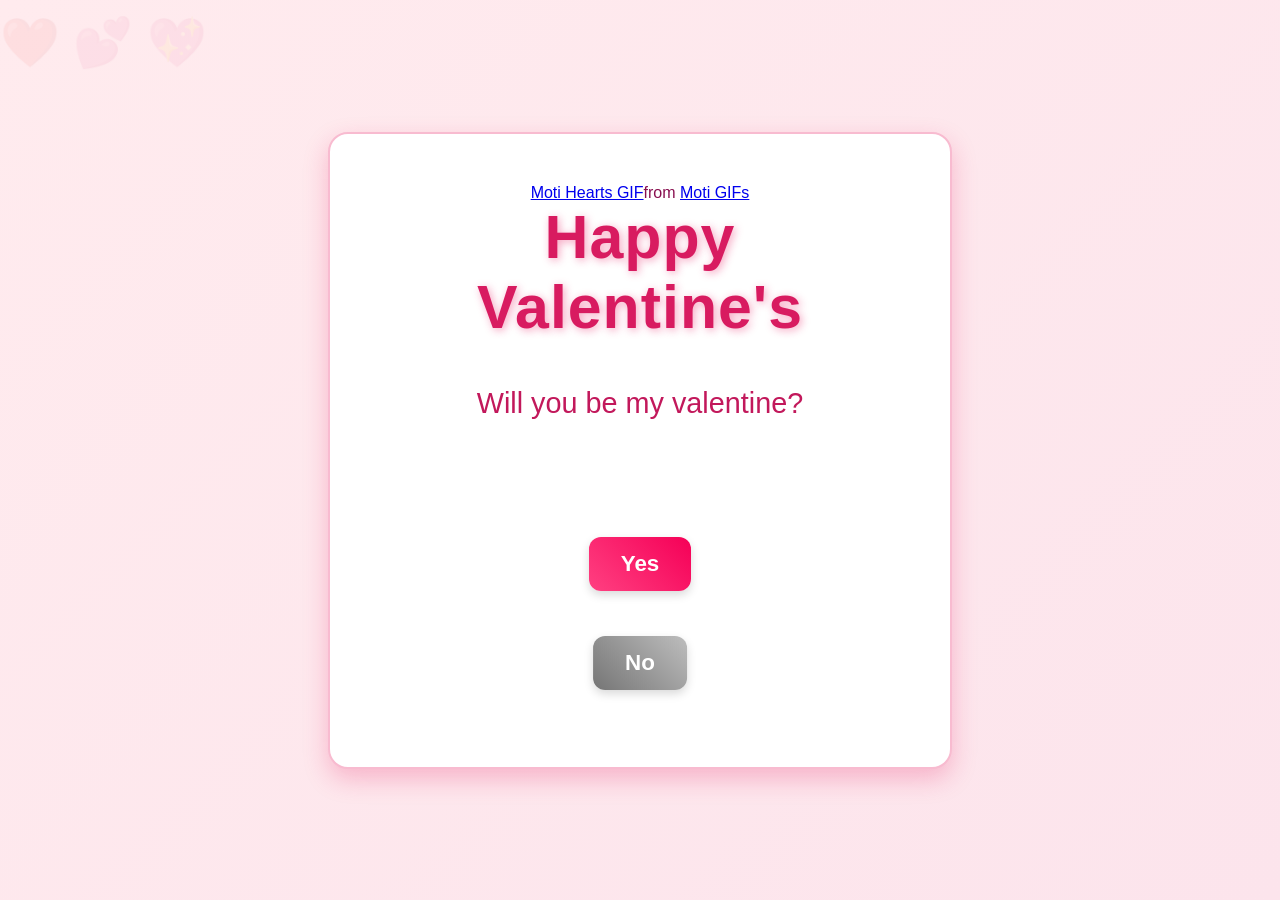
<file: index.html>
<!DOCTYPE html>
<html lang="en">
<head>
    <meta charset="UTF-8">
    <meta name="viewport" content="width=device-width, initial-scale=1.0">
    <title>Happy Valentine's</title>
    <link rel="stylesheet" href="style.css">
</head>
<body>
<center>
    <div class="container">
		<div class="tenor-gif-embed" data-postid="24884258" data-share-method="host" data-aspect-ratio="1.32231" data-width="90%" data-height="100%"><a href="https://tenor.com/view/moti-hearts-gif-24884258">Moti Hearts GIF</a>from <a href="https://tenor.com/search/moti-gifs">Moti GIFs</a></div> <script type="text/javascript" async src="https://tenor.com/embed.js"></script>
        <h1>Happy Valentine's</h1>
		<div class="question-wrapper">                   <!-- ← new wrapper -->
			<p>Will you be my valentine?</p>
		</div>

		<div class="buttons">
			<button id="yesBtn">Yes</button>
			<button id="noBtn">No</button>
		</div>
	</div>
    <script src="script.js"></script>
</center>
</body>
</html>
</file>
<file: style.css>
body {
    font-family: Arial, sans-serif;
    background: linear-gradient(135deg, #ffebee, #fce4ec); /* soft pink gradient */
    display: flex;
    justify-content: center;
    align-items: center;
    height: 100vh;
    margin: 0;
    color: #880e4f; /* deep pink for general text */
}

.container {
    text-align: center;
    background-color: white;
    padding: 50px 60px;
    border-radius: 20px;
    box-shadow: 0 10px 25px rgba(233, 30, 99, 0.25); /* soft pink shadow */
    border: 2px solid #f8bbd0; /* light pink border */
    max-width: 500px;
}

h1 {
    font-size: 3.8em;
    margin: 0 0 15px 0;
    color: #d81b60;          /* vibrant Valentine pink */
    text-shadow: 2px 2px 8px rgba(233, 30, 99, 0.4);
    font-weight: bold;
    letter-spacing: 1px;
}

p {
    font-size: 1.8em;
    margin: 0 0 35px 0;
    color: #c2185b;          /* slightly darker pink */
    font-weight: 500;
}

.buttons {
    position: relative;
    display: inline-block;
    min-height: 180px;
    min-width: 340px;
    margin-top: 20px;
}

button {
    padding: 14px 32px;
    font-size: 1.4em;
    border: none;
    border-radius: 12px;
    cursor: pointer;
    font-weight: bold;
    transition: all 0.3s ease;
    box-shadow: 0 4px 10px rgba(0, 0, 0, 0.15);
}

#yesBtn {
    background: linear-gradient(45deg, #ff4081, #f50057); /* hot pink gradient */
    color: white;
}

#noBtn {
    background: linear-gradient(45deg, #757575, #bdbdbd);
    color: white;
    position: absolute;           /* already had this from before */
    transition: all 0.4s ease-out;
    /* You can keep left/top at 50% initially if you want it centered under text at start */
    left: 50%;
    top: 70%;                     /* starts a bit below the question text */
    transform: translate(-50%, -50%);
}

button:hover {
    transform: translateY(-3px);
    box-shadow: 0 8px 20px rgba(0, 0, 0, 0.2);
}

/* Make Yes button look even more inviting when it grows */
#yesBtn {
    transition: all 0.4s ease;
}
/* Optional: Heart pulse animation on the title */
@keyframes heartbeat {
    0% { transform: scale(1); }
    25% { transform: scale(1.08); }
    50% { transform: scale(1); }
    75% { transform: scale(1.06); }
    100% { transform: scale(1); }
}

h1 {
    animation: heartbeat 2.5s infinite ease-in-out;
}

/* Optional: Add tiny floating hearts in background (very subtle) */
body::before {
    content: "❤️ 💕 💖";
    position: absolute;
    top: 0;
    left: 0;
    right: 0;
    bottom: 0;
    opacity: 0.07;
    font-size: 3rem;
    pointer-events: none;
    overflow: hidden;
    z-index: -1;
    line-height: 1.8;
    white-space: pre-wrap;
}
.cute-gif {
    max-width: 180px;          /* or 220px – adjust to taste */
    height: auto;
    margin: 0 auto 20px;
    display: block;
    border-radius: 12px;
    box-shadow: 0 6px 15px rgba(233, 30, 99, 0.3); /* soft pink shadow */
}
.question-wrapper {
    position: relative;           /* ← No button will position relative to this */
    display: inline-block;
    min-width: 300px;             /* give it some breathing room */
    min-height: 100px;
    text-align: center;
    margin: 30px auto;
}
</file>
